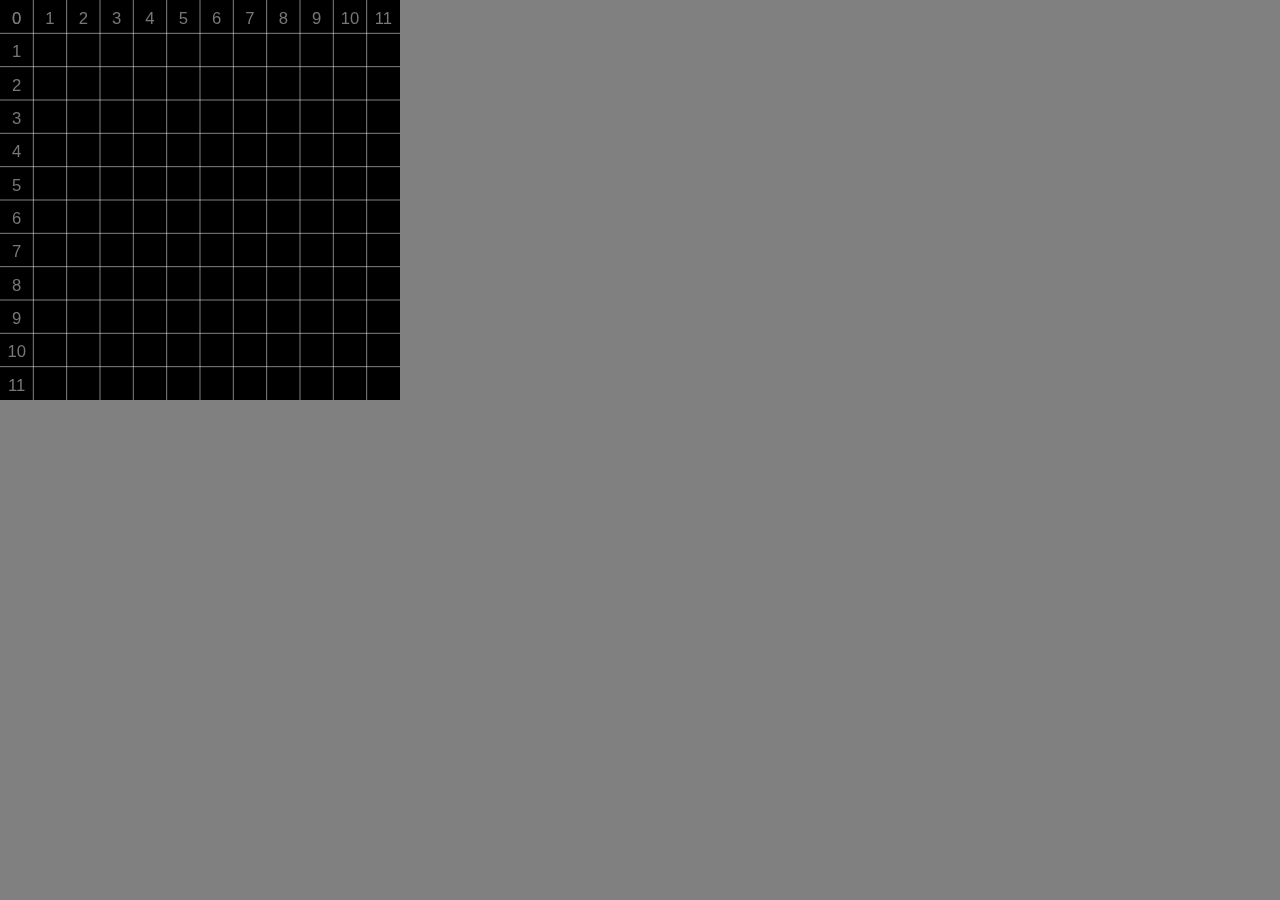
<file: index.html>
<!DOCTYPE html>
<html>
<head>
	<title>Snake game</title>
	<meta name="viewport" content="width=device-width, initial-scale=1">
	<meta charset="utf-8">
	<style>
		* {
			box-sizing: border-box;
			background-color: grey;
			padding: 0;
			margin: 0;
			border: none;
		}
	</style>
</head>

<iframe name="snake" width="400px" height="400px" src="./snake.html" border="no" scrolling="no"></iframe>
</html>
</file>
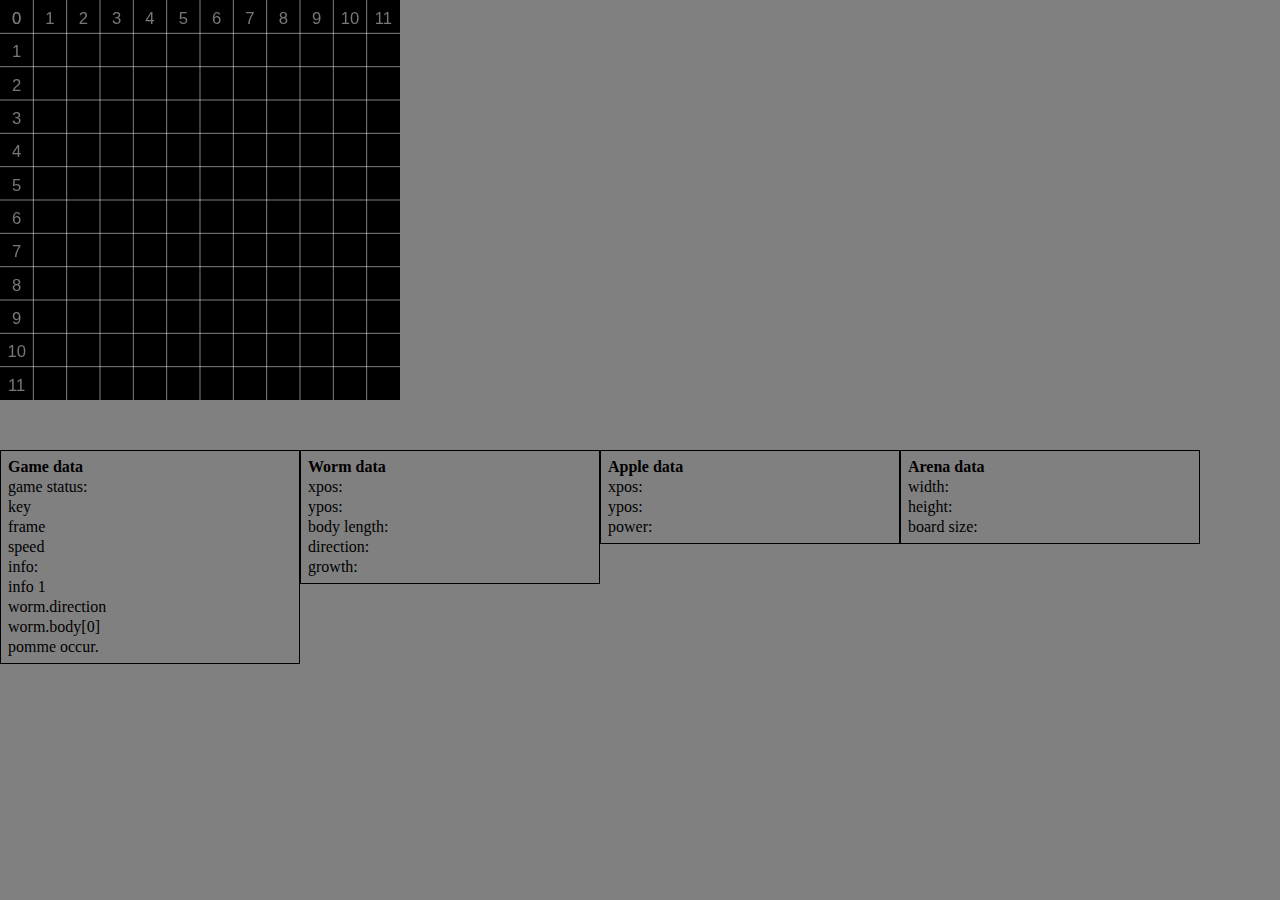
<file: snake.html>
<!DOCTYPE html> 
<html lang="fr"> 

<head>
	<meta charset="utf-8">
	<title>Snake</title>
	<meta name="viewport" content="width=device-width, initial-scale=1">
	<link rel="stylesheet" type="text/css" href="./snake.css">
</head>

<body >

	<script src="./class_game.js"></script>
	<script src="./class_element.js"></script>
	<script src="./class_score.js"></script>
	<script src="./class_apple.js"></script>
	<script src="./class_worm.js"></script>
	<script src="./class_arena.js"></script>
	<script src="./class_menu.js"></script>
	<script src="./main.js"></script>
	<div class="footer">
		<table id="game_data" class="data" >
			<td><b>Game data</b></td>
			<tr>
				<td>game status:</td>
				<td id='game_status'></td>
			</tr>
			<tr>
				<td>key</td>
				<td id='game_key'></td>
			</tr>
			<tr>
				<td>frame</td>
				<td id='game_frame'></td>
			</tr>
			<tr>
				<td>speed</td>
				<td id='game_speed'></td>
			</tr>
			<tr>
				<td>info:</td>
				<td id='info'></td>
			</tr>
			<tr>
				<td>info 1</td>
				<td id='info1'></td>
			</tr>
			<tr>
				<td>worm.direction</td>
				<td id='data2'></td>
			</tr>
			<tr>
				<td>worm.body[0]</td>
				<td id='data4'></td>
			</tr>
			<tr>
				<td>pomme occur.</td>
				<td id='data6'></td>
			</tr>
		</table>

		<table id="worm_data" class="data" >
			<td><b>Worm data</td>
			<tr>
				<td>xpos:</td>
				<td id='worm_xpos'></td>
			</tr>
			<tr>
				<td>ypos:</td>
				<td id='worm_ypos'></td>
			</tr>
			<tr>
				<td>body length:</td>
				<td id='worm_lenght'></td>
			</tr>
			<tr>
				<td>direction:</td>
				<td id='worm_direction'></td>
			</tr>
			<tr>
				<td>growth:</td>
				<td id='worm_growth'></td>
			</tr>
		</table>

		<table id="apple_data" class="data" >
			<td><b>Apple data</b></td>
			<tr>
				<td>xpos:</td>
				<td id='apple_xpos'></td>
			</tr>
			<tr>
				<td>ypos:</td>
				<td id='apple_ypos'></td>
			</tr>
			<tr>
				<td>power:</td>
				<td id='apple_power'></td>
			</tr>
		</table>

		<table id="arena_data" class="data" >
			<td><b>Arena data</b></td>
			<tr>
				<td>width:</td>
				<td id='arena_width'></td>
			</tr>
			<tr>
				<td>height:</td>
				<td id='arena_height'></td>
			</tr>
			<tr>
				<td>board size:</td>
				<td id='arena_board_size'></td>
			</tr>
		</table>

	</div>
</body> 
</html>
</file>
<file: snake.css>
* {
	box-sizing: border-box;
	padding: 0;
	margin: 0;
	border: none;
}
body {
	background-color: grey;
	padding: 0;
	margin: 0;
}

.data {
	/*display: inline-block;*/
	display: inline;
	float: left;
	width: 300px;
	background : grey;
	border : 1px solid black;
	margin-top: 50px;
	padding : 5px;
}
</file>
